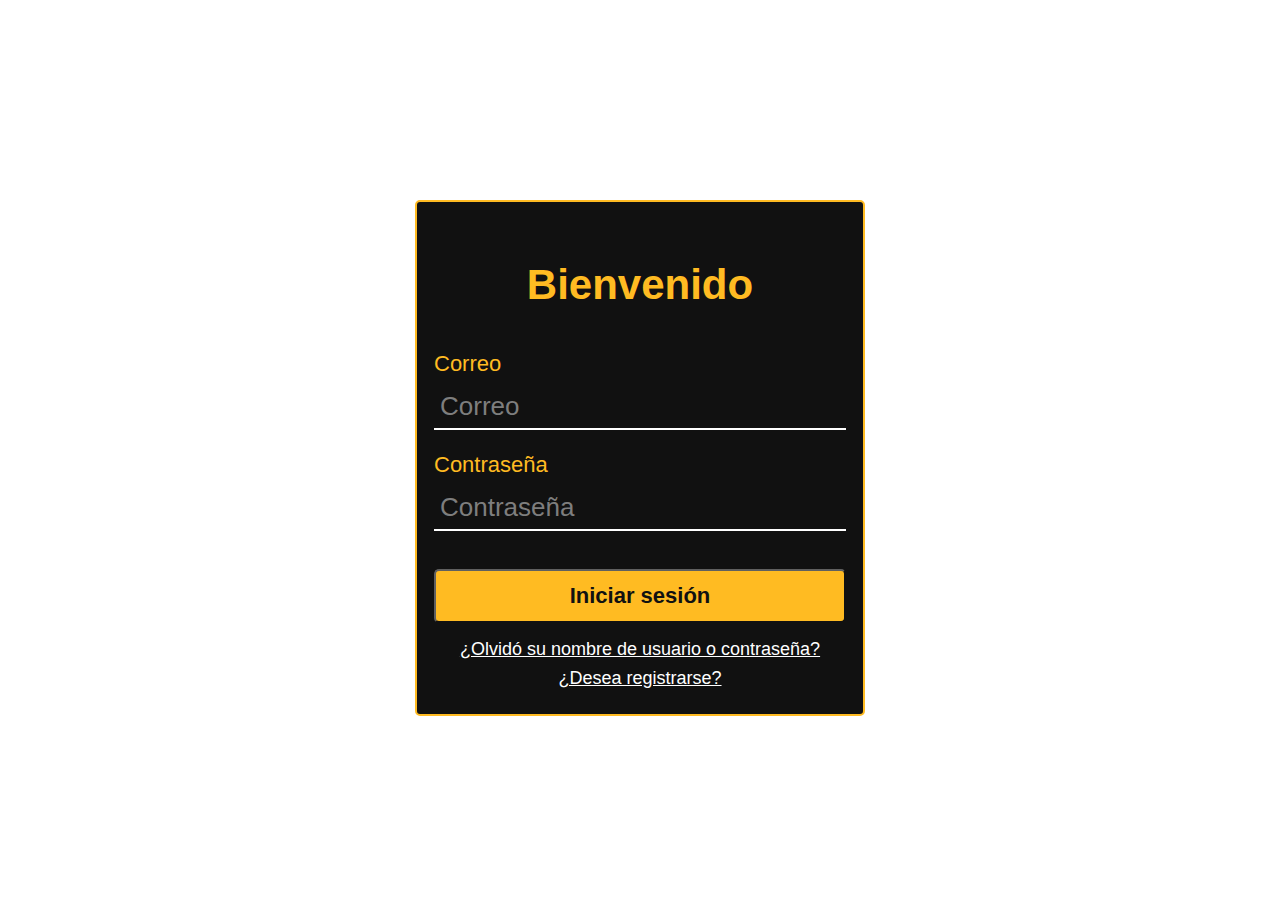
<file: FrontEnd/index.html>
<!DOCTYPE html>
<html lang="es">
<head>
    <meta charset="UTF-16">
    <meta http-equiv="X-UA-Compatible" content="IE=edge">
    <meta name="viewport" content="width=device-width, initial-scale=1.0">
    <link rel="icon" href="recursos/icono.png">
    <title>EntrenaGYM</title>
    <link rel="stylesheet" href="./css/index.css">    
</head>
<body>
    <section id="login">
        <div class="saludo">
            <p>Bienvenido</p>
        </div>
        <form class="form">
            <!-- Correo -->
            <label for="input-email">Correo</label>
            <input id="input-email" type="email" name="email" placeholder="Correo" required> 
            <!-- Contraseña -->
            <label for="input-password">Contraseña</label>
            <input id="input-password" type="password" name="contraseña" placeholder="Contraseña" required> 
            <!-- Boton login -->            
            <button class="btn-login">Iniciar sesión</button>
        </form>
        <div class="login-footer">
            <a href="#" class="register">¿Olvidó su nombre de usuario o contraseña?</a>
            <a href="#" class="register">¿Desea registrarse?</a>
        </div>       
        
    </section>
    <!--Pie de pagina-->
    <footer></footer>
    <!--Cargar scripts-->
    <script src="js/index.js"></script>
</body>
</html>
</file>
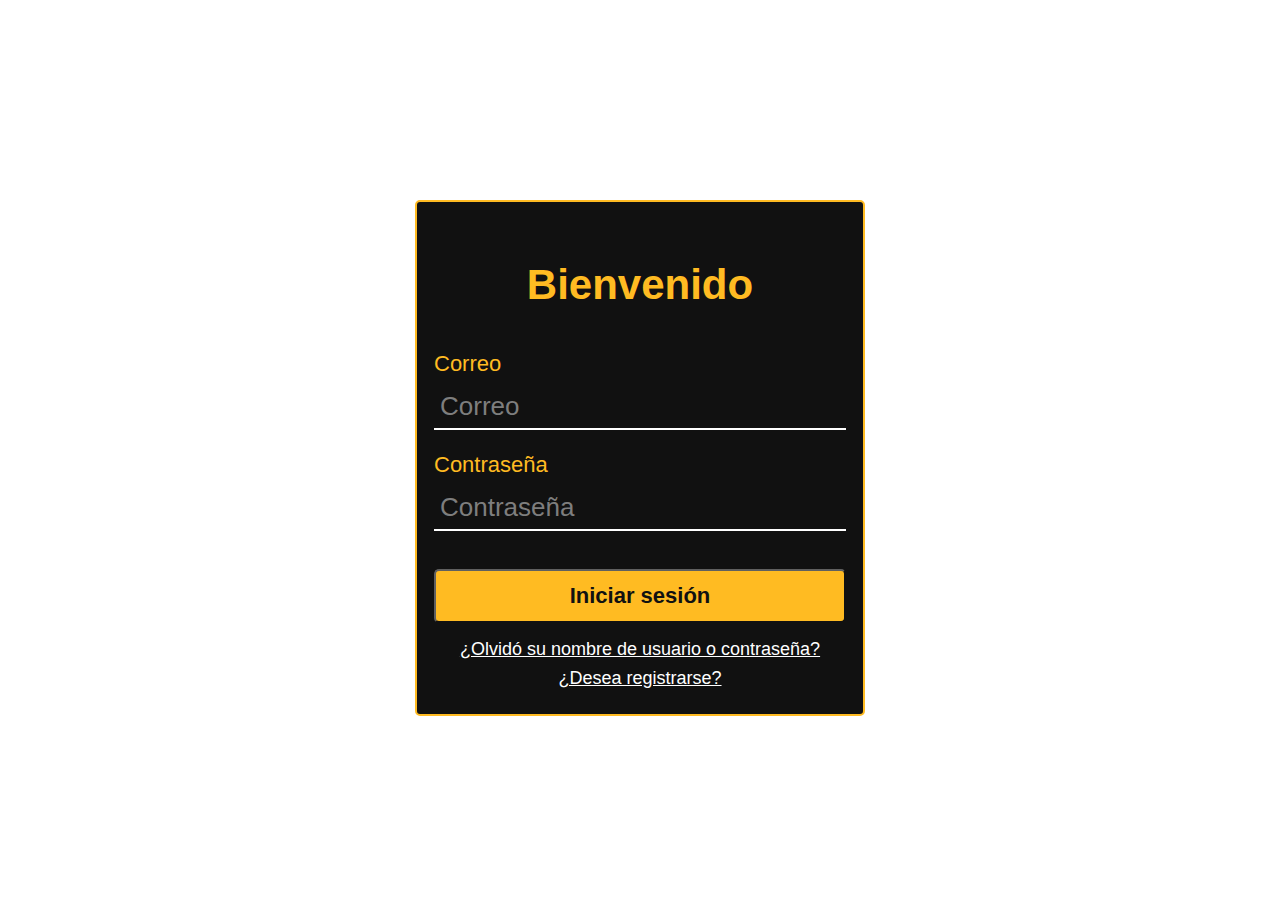
<file: FrontEnd/ventanas/index.html>
<!DOCTYPE html>
<html lang="es">
<head>
    <meta charset="UTF-16">
    <meta http-equiv="X-UA-Compatible" content="IE=edge">
    <meta name="viewport" content="width=device-width, initial-scale=1.0">
    <link rel="icon" href="../recursos/icono.png">
    <title>EntrenaGYM</title>
    <link rel="stylesheet" href="../css/index.css">    
</head>
<body>
    <section id="login">
        <div class="saludo">
            <p>Bienvenido</p>
        </div>
        <form class="form" onsubmit="getDataForm(event)">
            <!-- Correo -->
            <label for="input-email">Correo</label>
            <input id="input-email" type="email" name="email" placeholder="Correo" required> 
            <!-- Contraseña -->
            <label for="input-password">Contraseña</label>
            <input id="input-password" type="password" name="contraseña" placeholder="Contraseña" required> 
            <!-- Boton login -->            
            <button class="btn-login">Iniciar sesión</button>
        </form>
        <div class="login-footer">
            <a href="#" class="register">¿Olvidó su nombre de usuario o contraseña?</a>
            <a href="../ventanas/registro.html" class="register">¿Desea registrarse?</a>
        </div>       
        
    </section>
    <!--Pie de pagina-->
    <footer></footer>
    <!--Cargar scripts-->
    <script src="../js/index.js"></script>
</body>
</html>
</file>
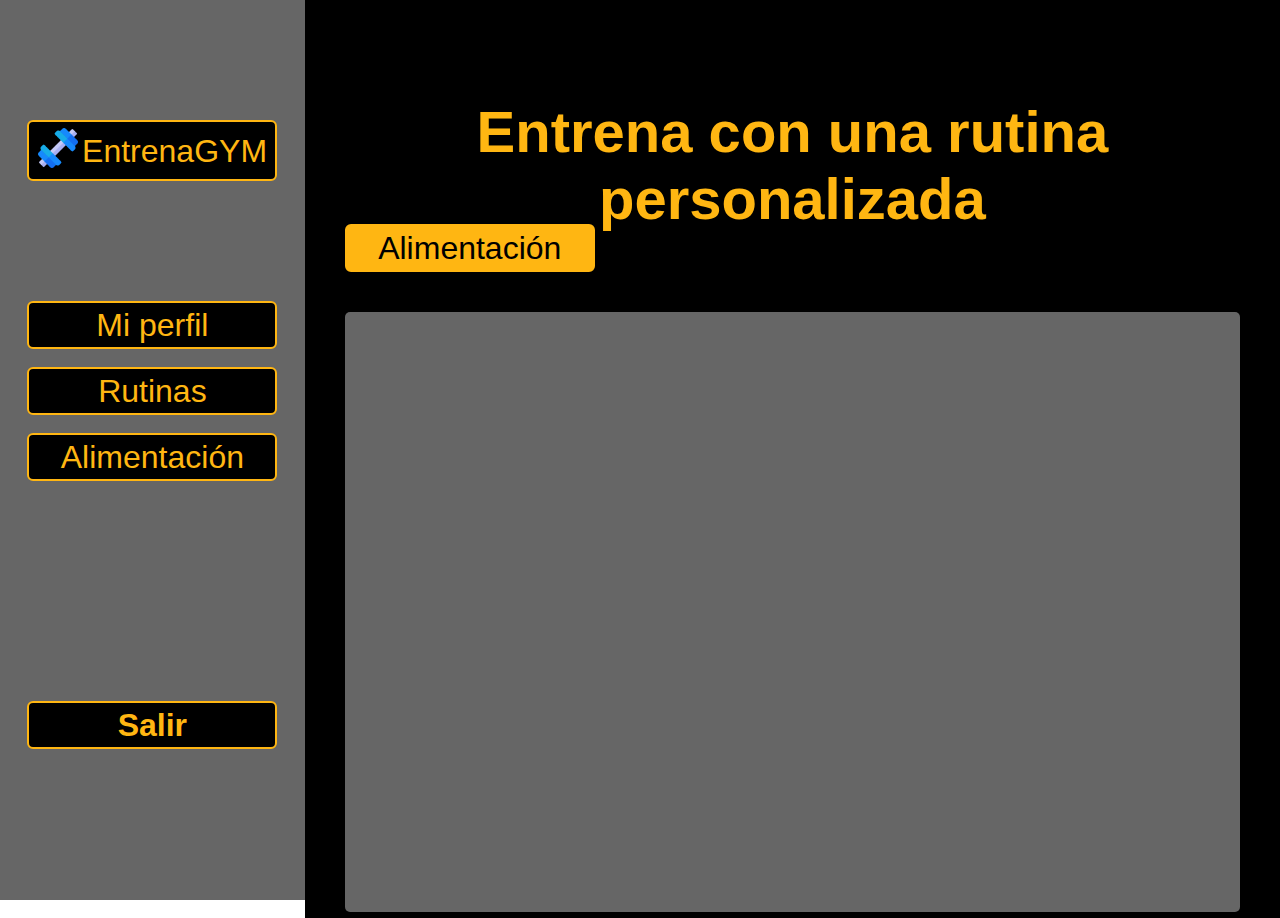
<file: FrontEnd/alimentacion.html>
<!DOCTYPE html>
<html lang="es">
<head>
    <meta charset="UTF-16">
    <meta http-equiv="X-UA-Compatible" content="IE=edge">
    <meta name="viewport" content="width=device-width, initial-scale=1.0">
    <link rel="icon" href="recursos/icono.png">
    <title>Alimentación</title>
    <link rel="stylesheet" href="./css/nutricion.css">
</head>
<body>
    <section class="lateral">
        <div class="logo">
            <a href="#" class="icono"><img src="recursos/icono.png" alt=""></a>
            <a href="#">EntrenaGYM</a>
        </div>
        <div class="menu">
            <div class="btn-menu">
                <a href="../FrontEnd/perfil.html">Mi perfil</a>
            </div>
            <div class="btn-menu">
                <a href="../FrontEnd/rutinas.html">Rutinas</a>
            </div>
            <div class="btn-menu">
                <a href="../FrontEnd/alimentacion.html">Alimentación</a>
            </div>
        </div>
        <div class="btn-salir">
            <a href="../FrontEnd/index.html">Salir</a>
        </div>
    </section>
    <div class="main">
        <section class="encabezado">
            <div class="titulo-div">
                <h3>Entrena con una rutina personalizada</h3>
            </div>
        </section>
        <section class="contenido">
            <div class="pestaña">
                <a href="#">Alimentación</a>
            </div>
            <div class="info">

            </div>
        </section>
    </div>
    
</body>
</html>
</file>
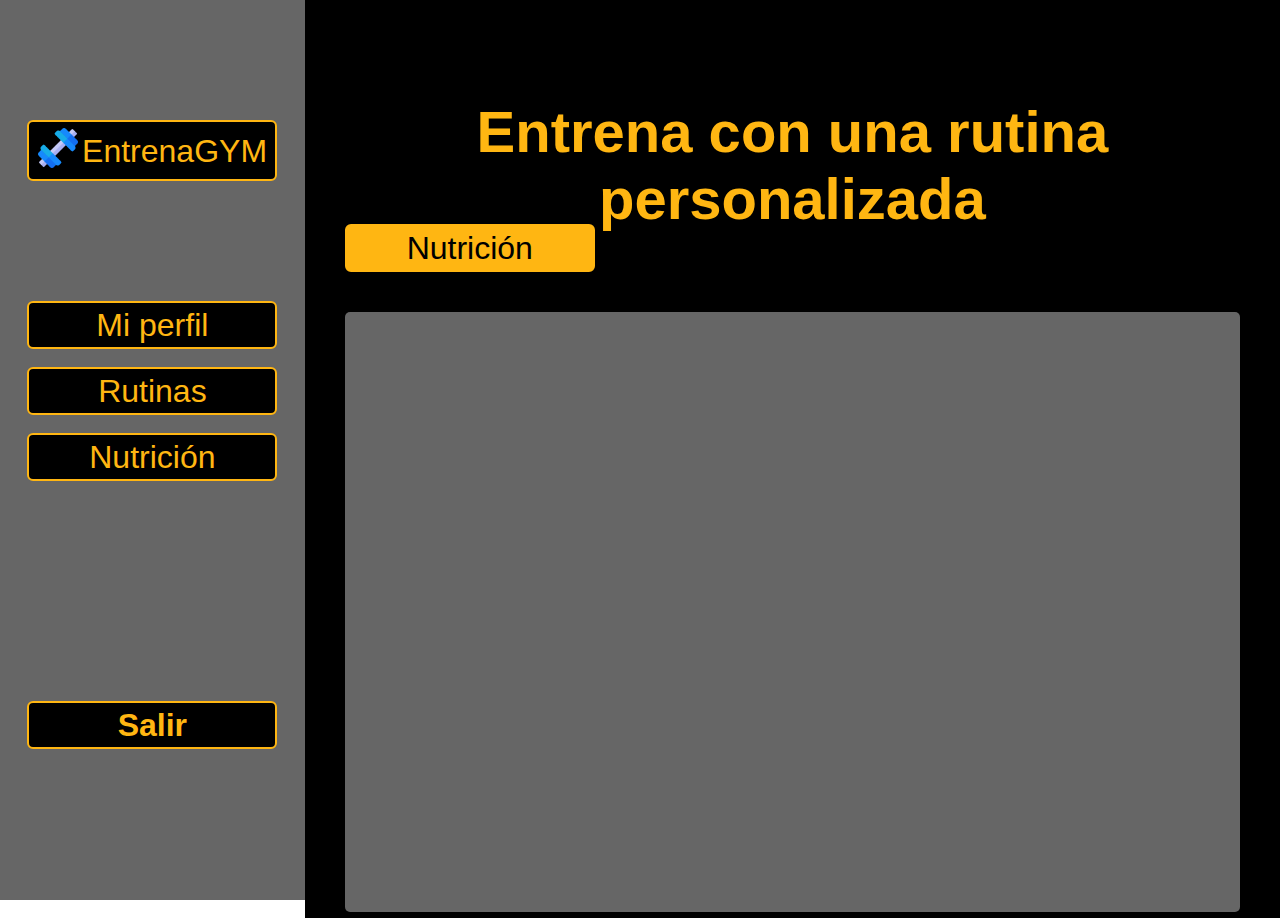
<file: FrontEnd/nutricion.html>
<!DOCTYPE html>
<html lang="es">
<head>
    <meta charset="UTF-16">
    <meta http-equiv="X-UA-Compatible" content="IE=edge">
    <meta name="viewport" content="width=device-width, initial-scale=1.0">
    <link rel="icon" href="recursos/icono.png">
    <title>Nutrición</title>
    <link rel="stylesheet" href="./css/nutricion.css">
</head>
<body>
    <section class="lateral">
        <div class="logo">
            <a href="#" class="icono"><img src="recursos/icono.png" alt=""></a>
            <a href="#">EntrenaGYM</a>
        </div>
        <div class="menu">
            <div class="btn-menu">
                <a href="../FrontEnd/perfil.html">Mi perfil</a>
            </div>
            <div class="btn-menu">
                <a href="../FrontEnd/rutinas.html">Rutinas</a>
            </div>
            <div class="btn-menu">
                <a href="../FrontEnd/nutricion.html">Nutrición</a>
            </div>
        </div>
        <div class="btn-salir">
            <a href="../FrontEnd/index.html">Salir</a>
        </div>
    </section>
    <div class="main">
        <section class="encabezado">
            <div class="titulo-div">
                <h3>Entrena con una rutina personalizada</h3>
            </div>
        </section>
        <section class="contenido">
            <div class="pestaña">
                <a href="#">Nutrición</a>
            </div>
            <div class="info">

            </div>
        </section>
    </div>
    
</body>
</html>
</file>
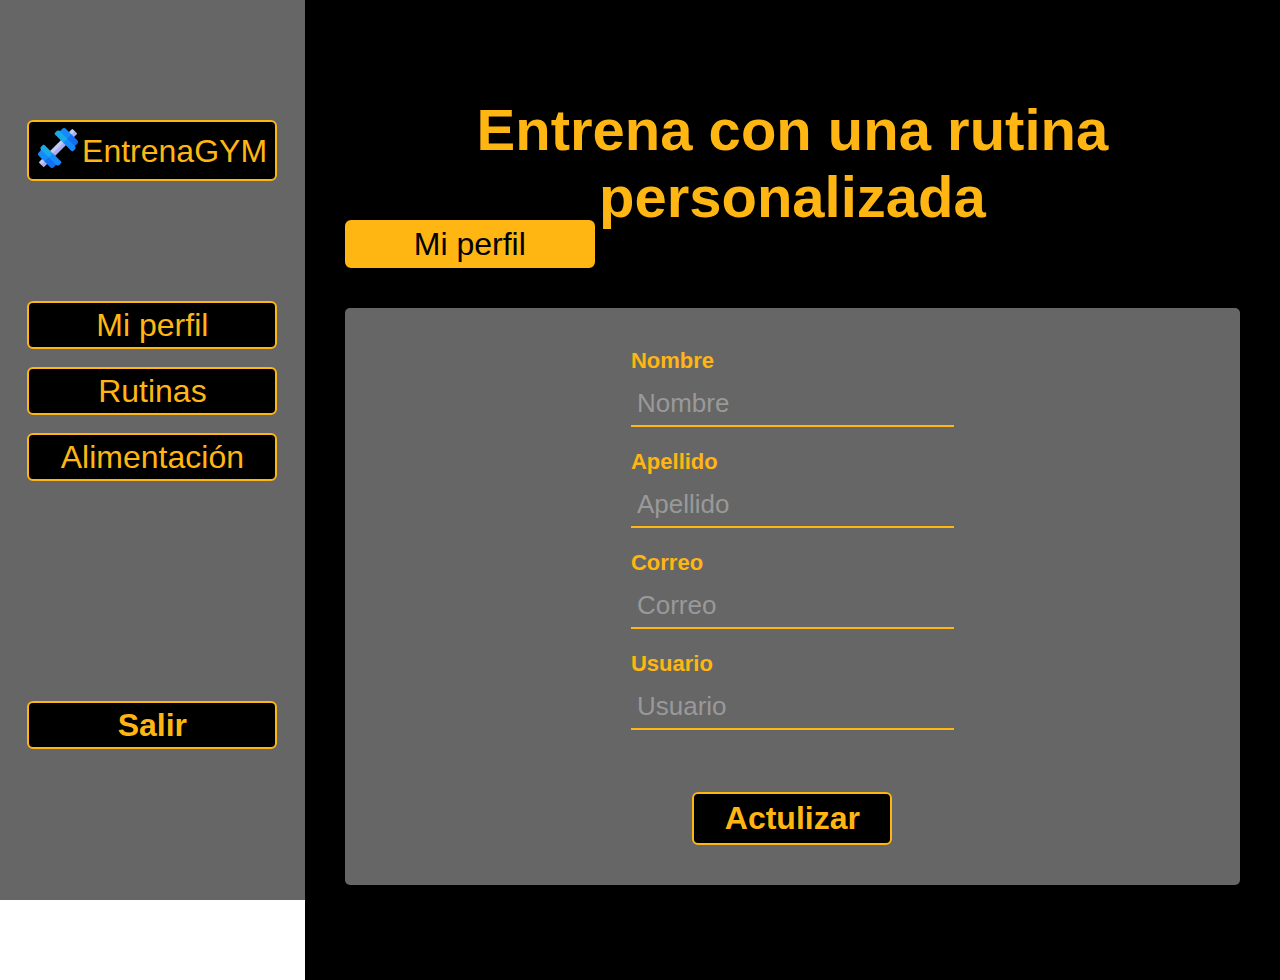
<file: FrontEnd/perfil.html>
<!DOCTYPE html>
<html lang="es">
<head>
    <meta charset="UTF-16">
    <meta http-equiv="X-UA-Compatible" content="IE=edge">
    <meta name="viewport" content="width=device-width, initial-scale=1.0">
    <link rel="icon" href="recursos/icono.png">
    <title>Perfil</title>
    <link rel="stylesheet" href="./css/perfil.css">
</head>
<body>
    <section class="lateral">
        <div class="logo">
            <a href="#" class="icono"><img src="recursos/icono.png" alt=""></a>
            <a href="#">EntrenaGYM</a>
        </div>
        <div class="menu">
            <div class="btn-menu">
                <a href="../FrontEnd/perfil.html">Mi perfil</a>
            </div>
            <div class="btn-menu">
                <a href="../FrontEnd/rutinas.html">Rutinas</a>
            </div>
            <div class="btn-menu">
                <a href="../FrontEnd/alimentacion.html">Alimentación</a>
            </div>
        </div>
        <div class="btn-salir">
            <a href="../FrontEnd/index.html">Salir</a>
        </div>
    </section>
    <div class="main">
        <section class="encabezado">
            <div class="titulo-div">
                <h3>Entrena con una rutina personalizada</h3>
            </div>
        </section>
        <section class="contenido">
            <div class="pestaña">
                <a href="#">Mi perfil</a>
            </div>
            <div class="info">
                <section class="form-actualizar">
                    <form id="form-usuario">
                        <!-- Nombre -->
                        <label for="input-nombre">Nombre</label>
                        <input id="input-nombre" type="text" class="input-form" name="nombre" placeholder="Nombre">
                        <!-- Apellido -->
                        <label for="input-apellido">Apellido</label>
                        <input id="input-apellido" type="text" class="input-form" name="apellido" placeholder="Apellido">
                        <!-- Email -->
                        <label for="input-correo">Correo</label>
                        <input id="input-correo" type="email" class="input-form" name="correo" placeholder="Correo">
                        <!-- Usuario -->
                        <label for="input-usuario">Usuario</label>
                        <input id="input-usuario" type="text" class="input-form" name="usuario" placeholder="Usuario">
                        <!-- boton -->
                        <div id="actualizar">
                            <button id="btn-actualizarUser" class="btn-actualizar" type="submit">Actulizar</button>
                        </div>
                    </form>
                </section>
            </div>
        </section>
    </div>
    <script src="../FrontEnd/js/perfil.js"></script>
</body>
</html>
</file>
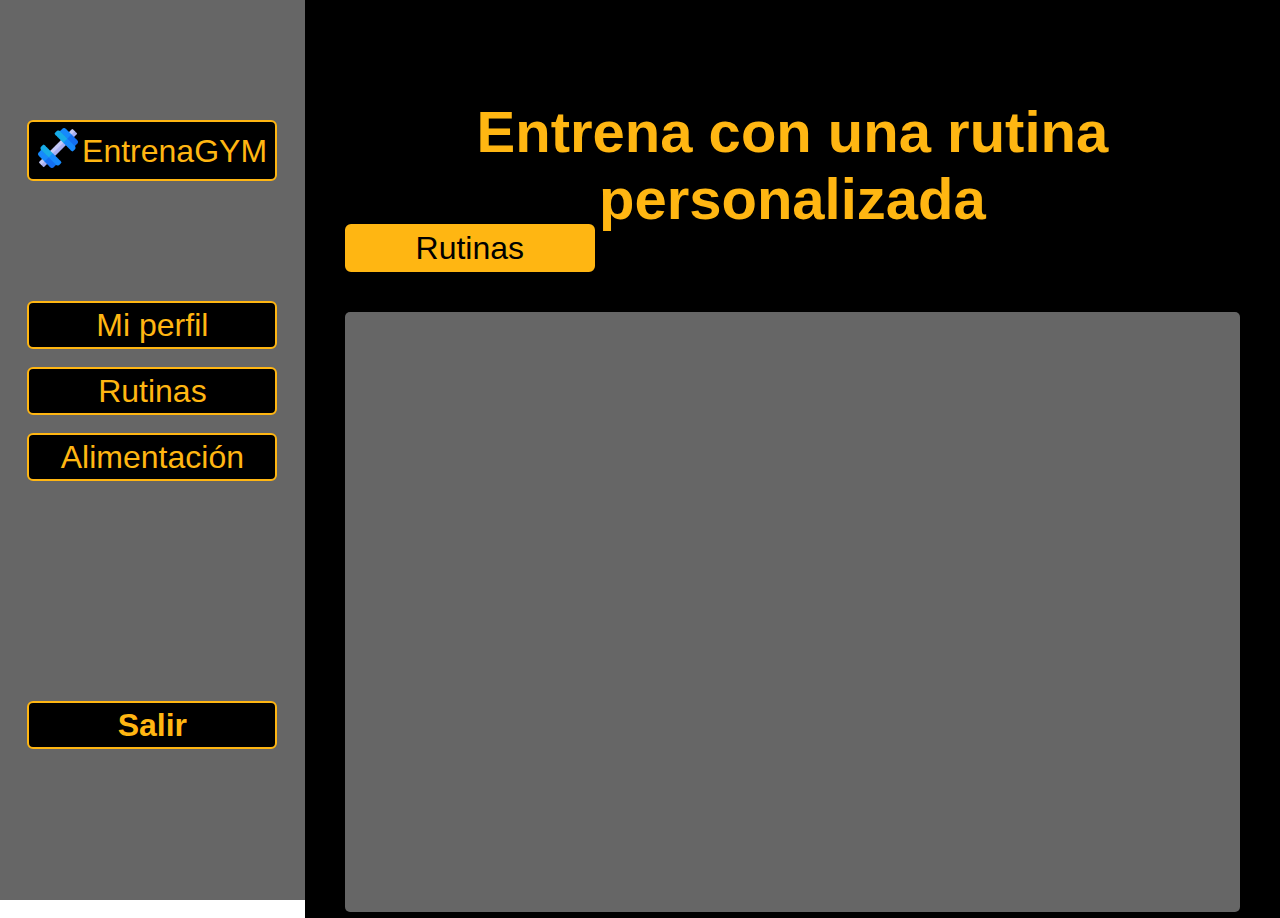
<file: FrontEnd/rutinas.html>
<!DOCTYPE html>
<html lang="es">
<head>
    <meta charset="UTF-16">
    <meta http-equiv="X-UA-Compatible" content="IE=edge">
    <meta name="viewport" content="width=device-width, initial-scale=1.0">
    <link rel="icon" href="recursos/icono.png">
    <title>Rutinas</title>
    <link rel="stylesheet" href="./css/rutinas.css">
</head>
<body>
    <section class="lateral">
        <div class="logo">
            <a href="#" class="icono"><img src="recursos/icono.png" alt=""></a>
            <a href="#">EntrenaGYM</a>
        </div>
        <div class="menu">
            <div class="btn-menu">
                <a href="../FrontEnd/perfil.html">Mi perfil</a>
            </div>
            <div class="btn-menu">
                <a href="../FrontEnd/rutinas.html">Rutinas</a>
            </div>
            <div class="btn-menu">
                <a href="../FrontEnd/nutricion.html">Alimentación</a>
            </div>
        </div>
        <div class="btn-salir">
            <a href="../FrontEnd/index.html">Salir</a>
        </div>
    </section>
    <div class="main">
        <section class="encabezado">
            <div class="titulo-div">
                <h3>Entrena con una rutina personalizada</h3>
            </div>
        </section>
        <section class="contenido">
            <div class="pestaña">
                <a href="#">Rutinas</a>
            </div>
            <div class="info">

            </div>
        </section>
    </div>
    
</body>
</html>
</file>
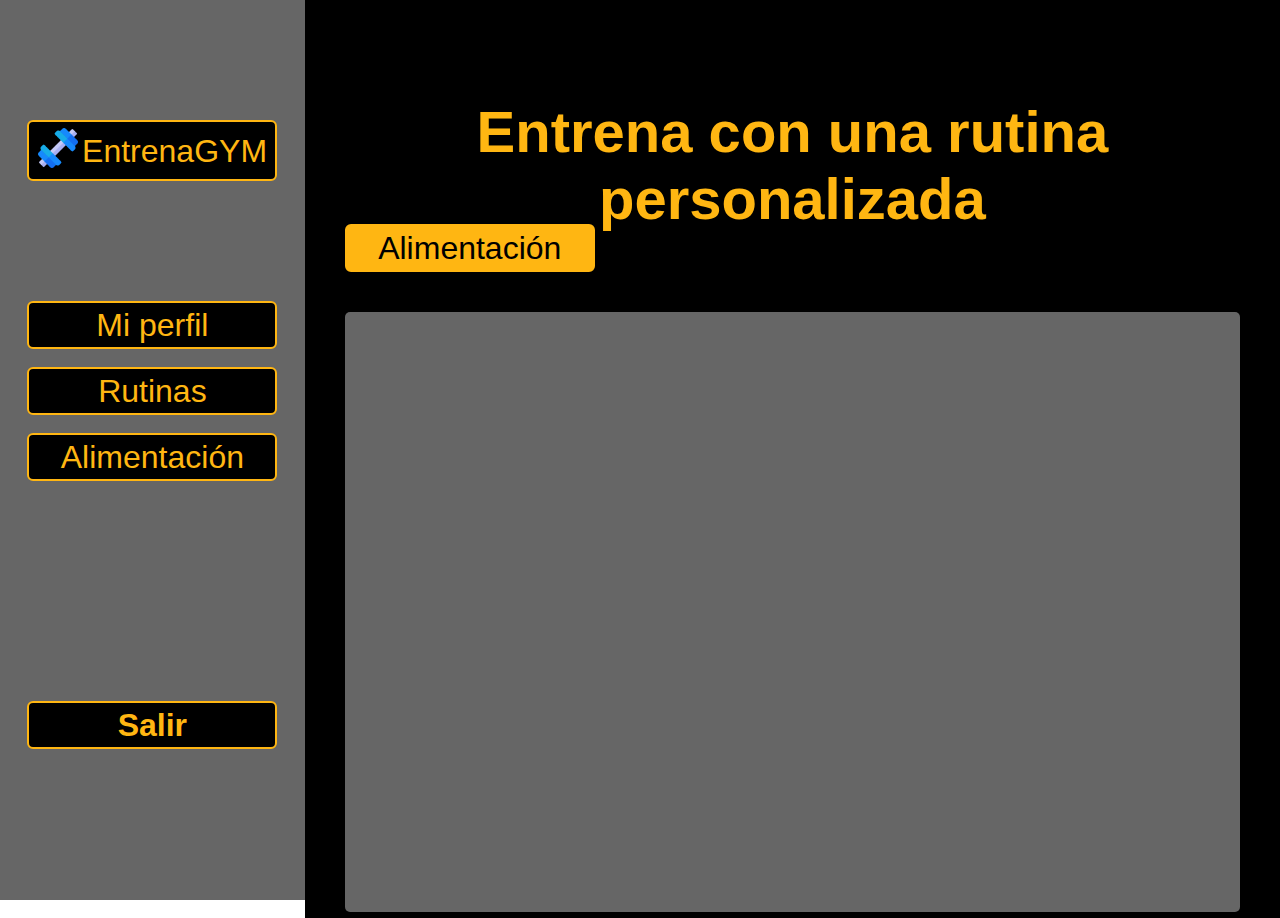
<file: FrontEnd/ventanas/alimentacion.html>
<!DOCTYPE html>
<html lang="es">
<head>
    <meta charset="UTF-16">
    <meta http-equiv="X-UA-Compatible" content="IE=edge">
    <meta name="viewport" content="width=device-width, initial-scale=1.0">
    <link rel="icon" href="../recursos/icono.png">
    <title>Alimentación</title>
    <link rel="stylesheet" href="../css/nutricion.css">
</head>
<body>
    <section class="lateral">
        <div class="logo">
            <a href="#" class="icono"><img src="../recursos/icono.png" alt=""></a>
            <a href="#">EntrenaGYM</a>
        </div>
        <div class="menu">
            <div class="btn-menu">
                <a href="../ventanas/perfil.html">Mi perfil</a>
            </div>
            <div class="btn-menu">
                <a href="../ventanas/rutinas.html">Rutinas</a>
            </div>
            <div class="btn-menu">
                <a href="../ventanas/alimentacion.html">Alimentación</a>
            </div>
        </div>
        <div class="btn-salir">
            <a href="../ventanas/index.html">Salir</a>
        </div>
    </section>
    <div class="main">
        <section class="encabezado">
            <div class="titulo-div">
                <h3>Entrena con una rutina personalizada</h3>
            </div>
        </section>
        <section class="contenido">
            <div class="pestaña">
                <a href="#">Alimentación</a>
            </div>
            <div class="info">

            </div>
        </section>
    </div>
    
</body>
</html>
</file>
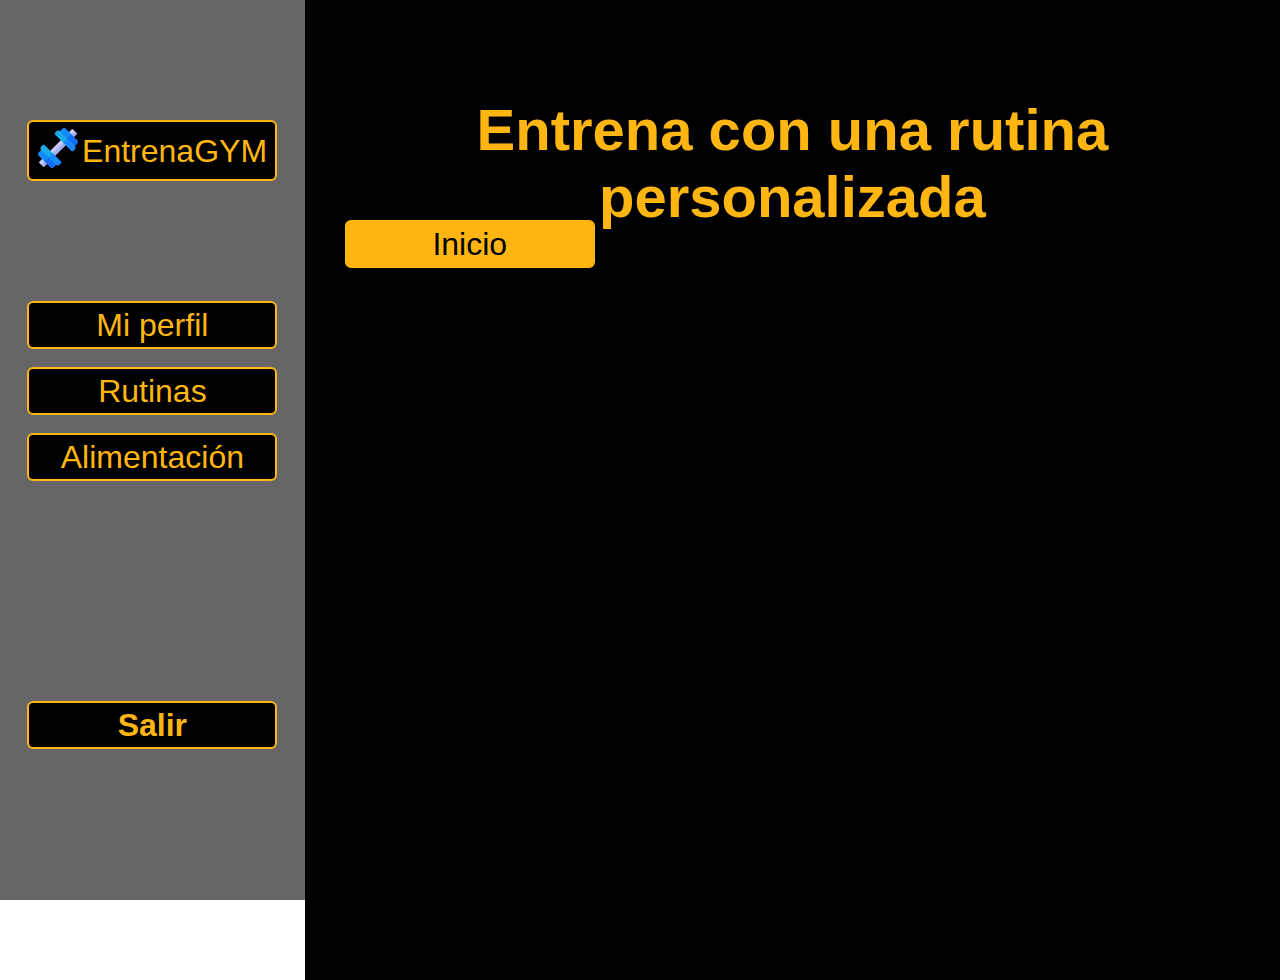
<file: FrontEnd/ventanas/inicio.html>
<!DOCTYPE html>
<html lang="es">
<head>
    <meta charset="UTF-16">
    <meta http-equiv="X-UA-Compatible" content="IE=edge">
    <meta name="viewport" content="width=device-width, initial-scale=1.0">
    <link rel="icon" href="../recursos/icono.png">
    <title>Perfil</title>
    <link rel="stylesheet" href="../css/perfil.css">
</head>
<body>
    <section class="lateral">
        <div class="logo">
            <a href="#" class="icono"><img src="../recursos/icono.png" alt=""></a>
            <a href="#">EntrenaGYM</a>
        </div>
        <div class="menu">
            <div class="btn-menu">
                <a href="../ventanas/perfil.html">Mi perfil</a>
            </div>
            <div class="btn-menu">
                <a href="../ventanas/rutinas.html">Rutinas</a>
            </div>
            <div class="btn-menu">
                <a href="../ventanas/alimentacion.html">Alimentación</a>
            </div>
        </div>
        <div class="btn-salir">
            <a href="../ventanas/index.html">Salir</a>
        </div>
    </section>
    <div class="main">
        <section class="encabezado">
            <div class="titulo-div">
                <h3>Entrena con una rutina personalizada</h3>
            </div>
        </section>
        <section class="contenido">
            <div class="pestaña">
                <a href="#">Inicio</a>
            </div>
            <div class="info">
                
            </div>
        </section>
    </div>
    <script src=""></script>
</body>
</html>
</file>
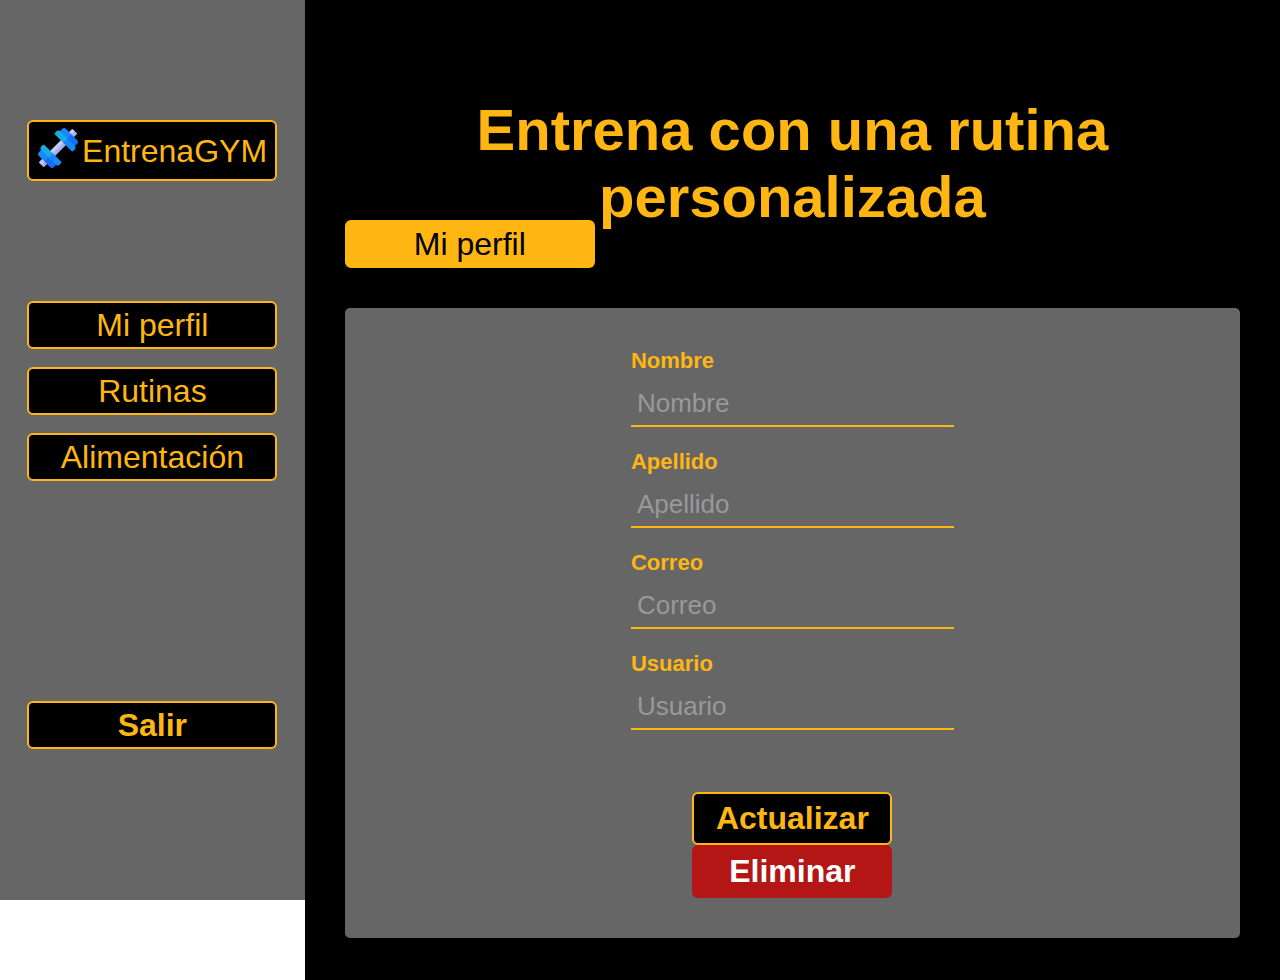
<file: FrontEnd/ventanas/perfil.html>
<!DOCTYPE html>
<html lang="es">
<head>
    <meta charset="UTF-16">
    <meta http-equiv="X-UA-Compatible" content="IE=edge">
    <meta name="viewport" content="width=device-width, initial-scale=1.0">
    <link rel="icon" href="../recursos/icono.png">
    <title>Perfil</title>
    <link rel="stylesheet" href="../css/perfil.css">
</head>
<body>
    <section class="lateral">
        <div class="logo">
            <a href="#" class="icono"><img src="../recursos/icono.png" alt=""></a>
            <a href="#">EntrenaGYM</a>
        </div>
        <div class="menu">
            <div class="btn-menu">
                <a href="../ventanas/perfil.html">Mi perfil</a>
            </div>
            <div class="btn-menu">
                <a href="../ventanas/rutinas.html">Rutinas</a>
            </div>
            <div class="btn-menu">
                <a href="../ventanas/alimentacion.html">Alimentación</a>
            </div>
        </div>
        <div class="btn-salir">
            <a href="../ventanas/index.html">Salir</a>
        </div>
    </section>
    <div class="main">
        <section class="encabezado">
            <div class="titulo-div">
                <h3>Entrena con una rutina personalizada</h3>
            </div>
        </section>
        <section class="contenido">
            <div class="pestaña">
                <a href="#">Mi perfil</a>
            </div>
            <div class="info">
                <section class="form-actualizar">
                    <form id="form-usuario" onsubmit="actulizarUsuario(event)">
                        <!-- Nombre -->
                        <label for="input-nombre">Nombre</label>
                        <input id="input-nombre" type="text" class="input-form" name="nombre" placeholder="Nombre">
                        <!-- Apellido -->
                        <label for="input-apellido">Apellido</label>
                        <input id="input-apellido" type="text" class="input-form" name="apellido" placeholder="Apellido">
                        <!-- Email -->
                        <label for="input-correo">Correo</label>
                        <input id="input-correo" type="email" class="input-form" name="correo" placeholder="Correo">
                        <!-- Usuario -->
                        <label for="input-usuario">Usuario</label>
                        <input id="input-usuario" type="text" class="input-form" name="usuario" placeholder="Usuario">
                        <!-- boton -->
                        <div id="actualizar">
                            <button id="btn-actualizarUser" class="btn-actualizar" type="submit">Actualizar</button>
                            <button id="boton-x" class="boton-x" type="submit">Eliminar</button>
                        </div>
                    </form>
                </section>
            </div>
        </section>
    </div>
    <script src="../js/perfil.js"></script>
</body>
</html>
</file>
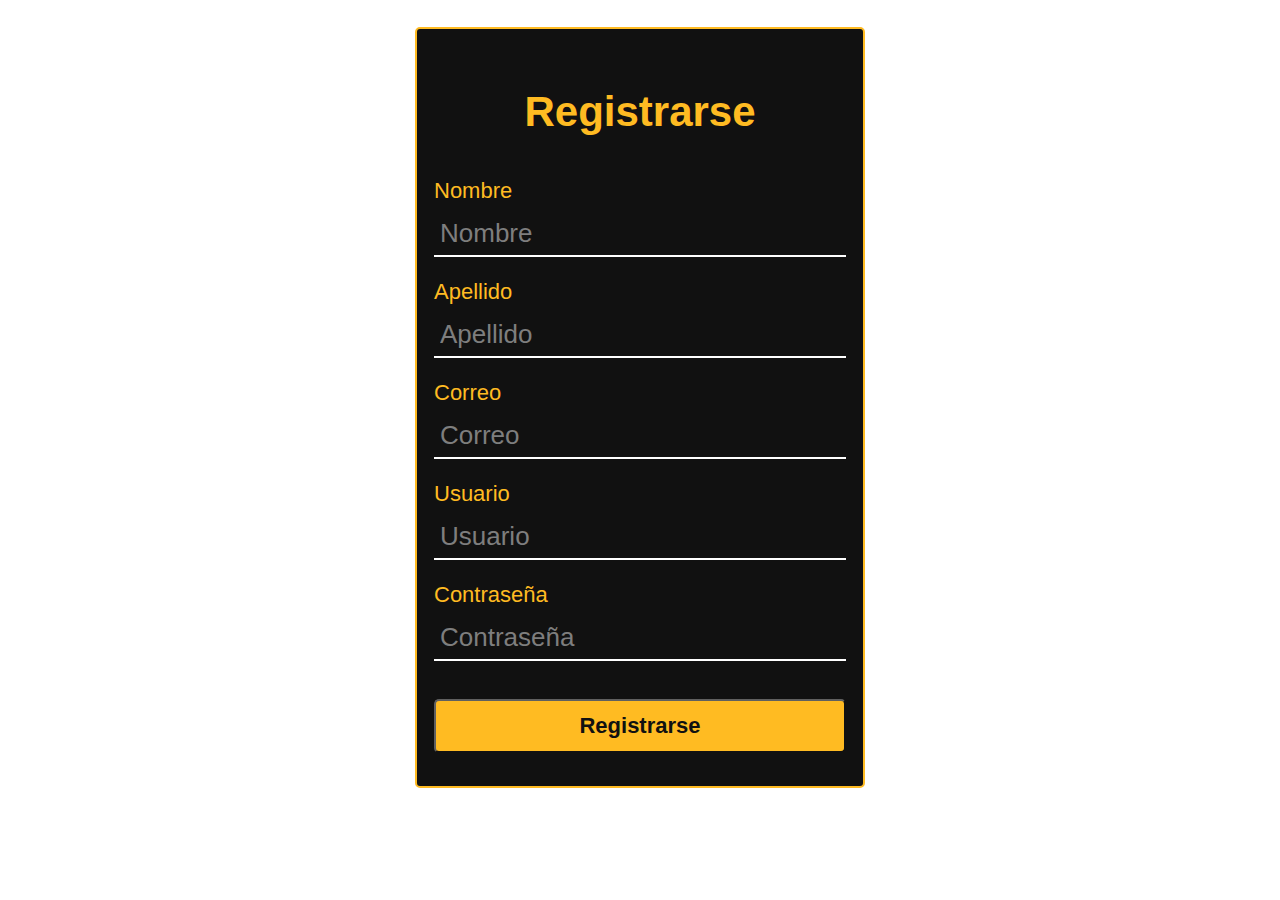
<file: FrontEnd/ventanas/registro.html>
<!DOCTYPE html>
<html lang="es">
<head>
    <meta charset="UTF-16">
    <meta http-equiv="X-UA-Compatible" content="IE=edge">
    <meta name="viewport" content="width=device-width, initial-scale=1.0">
    <link rel="icon" href="../recursos/icono.png">
    <title>EntrenaGYM</title>
    <link rel="stylesheet" href="../css/registro.css">    
</head>
<body>
    <section id="login">
        <form class="form" onsubmit="getForm(event)">
            <div class="saludo">
                <p>Registrarse</p>
            </div>
            <!-- Nombre -->
            <label for="input-nombre">Nombre</label>
            <input id="input-nombre" type="text" name="nombre" placeholder="Nombre">
            <!-- Apellido -->
            <label for="input-apellido">Apellido</label>
            <input id="input-apellido" type="text" name="apellido" placeholder="Apellido" >  
            <!-- Correo -->
            <label for="input-email">Correo</label>
            <input id="input-email" type="email" name="email" placeholder="Correo" >
            <!-- Usuario -->
            <label for="input-usuario">Usuario</label>
            <input id="input-usuario" type="text" name="usuario" placeholder="Usuario" > 
            <!-- Contraseña -->
            <label for="input-password">Contraseña</label>
            <input id="input-password" type="password" name="contraseña" placeholder="Contraseña" > 
            <!-- Boton login -->            
            <button class="btn-login" type="submit">Registrarse</button>
        </form>      
        
    </section>
    <!--Pie de pagina-->
    <footer></footer>
    <!--Cargar scripts-->
    <script src="../js/registro.js"></script>
</body>
</html>
</file>
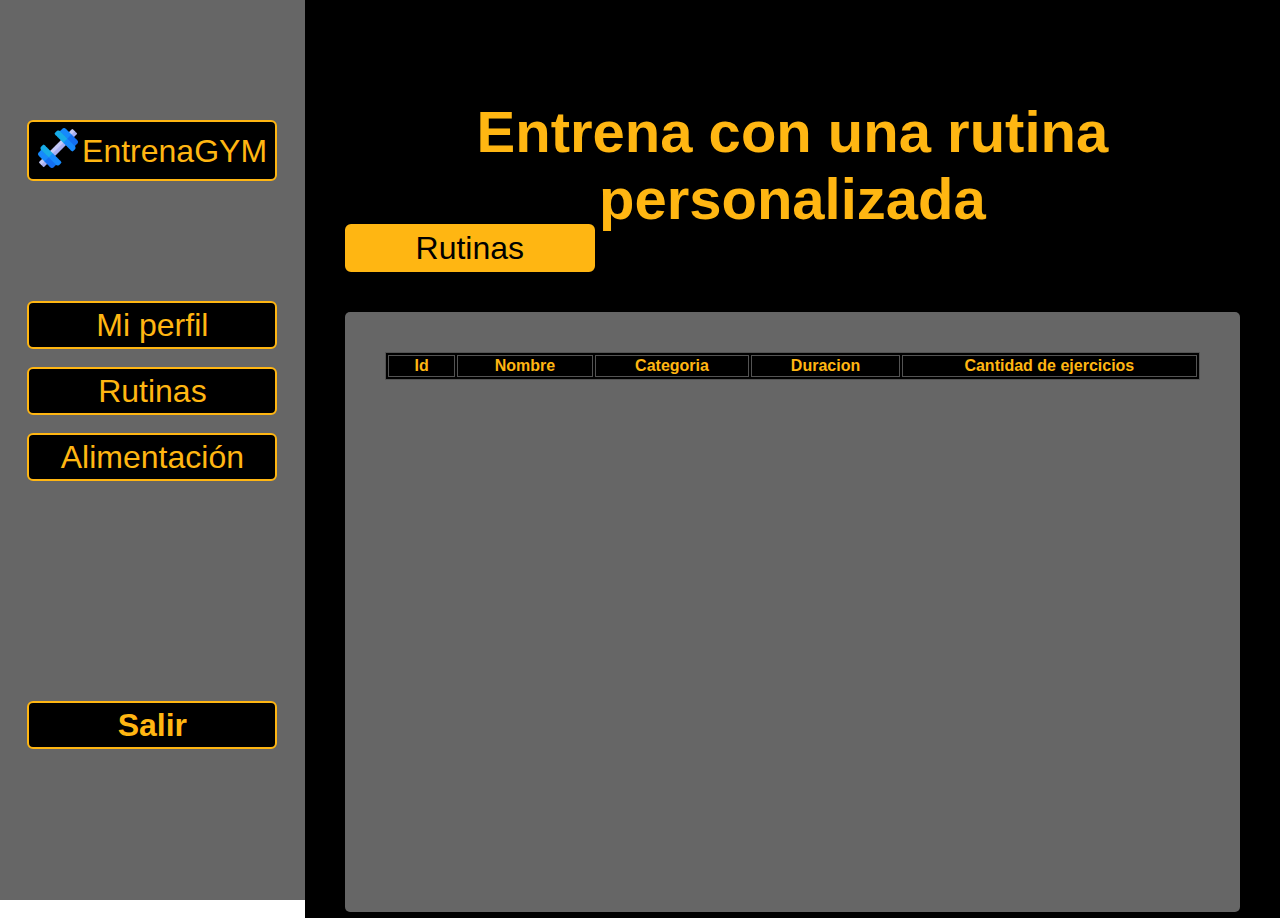
<file: FrontEnd/ventanas/rutinas.html>
<!DOCTYPE html>
<html lang="es">
<head>
    <meta charset="UTF-16">
    <meta http-equiv="X-UA-Compatible" content="IE=edge">
    <meta name="viewport" content="width=device-width, initial-scale=1.0">
    <link rel="icon" href="../recursos/icono.png">
    <title>Rutinas</title>
    <link rel="stylesheet" href="../css/rutinas.css">
</head>
<body>
    <section class="lateral">
        <div class="logo">
            <a href="#" class="icono"><img src="../recursos/icono.png" alt=""></a>
            <a href="#">EntrenaGYM</a>
        </div>
        <div class="menu">
            <div class="btn-menu">
                <a href="../ventanas/perfil.html">Mi perfil</a>
            </div>
            <div class="btn-menu">
                <a href="../ventanas/rutinas.html">Rutinas</a>
            </div>
            <div class="btn-menu">
                <a href="../ventanas/alimentacion.html">Alimentación</a>
            </div>
        </div>
        <div class="btn-salir">
            <a href="../ventanas/index.html">Salir</a>
        </div>
    </section>
    <div class="main">
        <section class="encabezado">
            <div class="titulo-div">
                <h3>Entrena con una rutina personalizada</h3>
            </div>
        </section>
        <section class="contenido">
            <div class="pestaña">
                <a href="#">Rutinas</a>
            </div>
            <div class="info">
                <section id="section-table-users">
                    <!--Tabla-->
                    <table class="table" id="table-users">
                        <!--Encabezado de la tabla-->
                        <thead>
                            <tr>
                                <th>Id</th>
                                <th>Nombre</th>
                                <th>Categoria</th>
                                <th>Duracion</th>
                                <th>Cantidad de ejercicios</th>
                            </tr>
                        </thead>
                        <tbody id="tbody"></tbody>
                    </table>
                </section>
            </div>
        </section>
    </div>
    
</body>
</html>
</file>
<file: FrontEnd/css/index.css>
*{
    font-family: sans-serif, serif;
    box-sizing: border-box;
}

body{
    margin: 0;
    padding: 0;
    background-image: url("https://wallpaperbat.com/img/564909-gym-weights-wallpaper-woman-lifting-weights-wallpaper-girls-lifting-weights-wallpaper-and-lifting-weights-wallpaper-high-res.jpg");
    width: 100%;
    height: 100%;
    position: relative;
}

#login{
    width: 450px;
    margin: 200px auto;
    background-color: #000000;
    opacity: 0.93;
    border: 2px solid #ffb612;
    border-radius: 5px;
    padding: 17px;
}
.saludo{
    text-align: center;
    color: #ffb612;
    font-size: 42px;
    font-weight: bold;
}
.form label{
    color: #ffb612;
    font-size: 22px;    
}
.form input{
    width: 100%;
    margin-top: 8px;
    margin-bottom: 22px;
    padding: 6px;
    background-color: transparent;
    outline: none;
    font-size: 26px;
    border: none;
    border-bottom: 2px solid #ffffff;
    color: #ffffff;
}

.btn-login{
    display: block;
    width: 100%;
    margin: 16px auto;
    padding: 12px;
    font-size: 22px;
    font-weight: bold;
    outline: none;
    color: #000000;
    background-color: #ffb612;
    border-radius: 5px;
}
.login-footer{
    text-align: center;
    margin: 6px;
}
.register{
    display: block;
    color: #ffffff;
    width: 100%;
    margin: 8px 0px;
    font-size: 18px;
}
</file>
<file: FrontEnd/css/nutricion.css>
*{
    font-family: sans-serif, serif;
    box-sizing: border-box;
}

body{
    margin: 0px;
    display: flex;
}

.lateral{
    width: 400px;
    height: 100vh;
    display: inline-block;
    background-color: #666;
}
.logo{
    width: 250px;
    margin: auto;
    margin-top: 120px;
    padding: 6px 4px;
    display: flex;
    align-items: center;
    justify-content: space-evenly;    
    background-color: black;
    border: 2px solid #ffb612;
    border-radius: 6px;
}
.logo a img{
    width: 40px;
}
.logo a{
    text-decoration: none;
    font-size: 32px;
    font-weight: 500;
    line-height: 1;
    color: #ffb612;
}
.menu{
    width: 100%;
    margin-top: 120px;
}
.btn-menu{
    width: 250px;
    margin: 18px auto;
    padding: 6px 4px;
    background-color: black;
    border: 2px solid #ffb612;
    border-radius: 6px;
    text-align: center;
}

.btn-menu a{
    text-decoration: none;
    font-size: 32px;
    font-weight: 500;
    line-height: 1;
    color: #ffb612;
}

.btn-salir{
    width: 250px;
    margin: auto;
    margin-top: 220px;
    padding: 6px 4px;
    background-color: #000;
    border: 2px solid #ffb612;
    border-radius: 6px;
    text-align: center;
}
.btn-salir a{
    text-decoration: none;
    font-size: 32px;
    font-weight: bold;
    line-height: 1;
    color: #ffb612;
}
.btn-salir:hover{
    background-color: #ffb612;
    color: #000;
}
.btn-salir:hover > a{
    background-color: #ffb612;
    color: #000;
}

/* MAIN */
.main{
    display: flex;
    flex-wrap: wrap;
    width: 100%;
}

/* ENCABEZADO */
.encabezado{
    width: 100%;
    height: 20%;
    border: 2px solid black;
    display: inline-block;
    position: relative;
    background-color: #000;
}
.titulo-div{
    display: flex;
    width: 100%;
    padding: 6px;
    text-align: center;
    position: relative;
    top: 50%;
}
.titulo-div h3{
    margin: auto;
    align-self: center;
    font-size: 58px;
    color: #ffb612;
    font-weight: bold;
}

/* CONTENIDO */

.contenido{
    width: 100%;
    height: 80%;
    padding: 40px;
    background-color: #000;
}
.pestaña{
    width: 250px;
    margin-bottom: 40px;
    padding: 6px 4px;
    background-color: #ffb612;
    border: 2px solid #ffb612;
    border-radius: 6px;
    text-align: center;
}
.pestaña a{
    text-decoration: none;
    font-size: 32px;
    font-weight: 500;
    line-height: 1;
    color: #000;
}

.info{
    width: 100%;
    height: 600px;
    background-color: #666;
    border-radius: 5px;
}

/* FORMULARIO */
.form-actualizar{
    padding: 40px;
    width: 45%;
    margin: auto;
}

form label{
    color: #ffb612;
    font-weight: bold;
    font-size: 22px;    
}
form input{
    width: 100%;
    margin-top: 8px;
    margin-bottom: 22px;
    padding: 6px;
    background-color: transparent;
    outline: none;
    font-size: 26px;
    border: none;
    border-bottom: 2px solid #ffb612;
    color: #ffffff;
}
form input::placeholder{
    color: #999;
}
#actualizar{
    width: 100%;
    text-align: center;
}
.btn-actualizar{
    width: 250px;
    margin: auto;
    margin-top: 40px;
    padding: 6px 4px;
    font-size: 32px;
    font-weight: bold;
    color: #ffb612;
    background-color: #000;
    border: 2px solid #ffb612;
    border-radius: 6px;
    text-align: center;
}
.btn-actualizar:hover{
    color: #000;
    background-color: #ffb612;
}
</file>
<file: FrontEnd/css/perfil.css>
*{
    font-family: sans-serif, serif;
    box-sizing: border-box;
}

body{
    margin: 0px;
    height: 100vh;
    display: flex;
}

.lateral{
    width: 400px;
    height: 100%;
    display: inline-block;
    background-color: #666;
}
.logo{
    width: 250px;
    margin: auto;
    margin-top: 120px;
    padding: 6px 4px;
    display: flex;
    align-items: center;
    justify-content: space-evenly;    
    background-color: black;
    border: 2px solid #ffb612;
    border-radius: 6px;
}
.logo a img{
    width: 40px;
}
.logo a{
    text-decoration: none;
    font-size: 32px;
    font-weight: 500;
    line-height: 1;
    color: #ffb612;
}
.menu{
    width: 100%;
    margin-top: 120px;
}
.btn-menu{
    width: 250px;
    margin: 18px auto;
    padding: 6px 4px;
    background-color: black;
    border: 2px solid #ffb612;
    border-radius: 6px;
    text-align: center;
}

.btn-menu a{
    text-decoration: none;
    font-size: 32px;
    font-weight: 500;
    line-height: 1;
    color: #ffb612;
}

.btn-salir{
    width: 250px;
    margin: auto;
    margin-top: 220px;
    padding: 6px 4px;
    background-color: #000;
    border: 2px solid #ffb612;
    border-radius: 6px;
    text-align: center;
}
.btn-salir a{
    text-decoration: none;
    font-size: 32px;
    font-weight: bold;
    line-height: 1;
    color: #ffb612;
}
.btn-salir:hover{
    background-color: #ffb612;
    color: #000;
}
.btn-salir:hover > a{
    background-color: #ffb612;
    color: #000;
}

/* MAIN */
.main{
    display: flex;
    flex-wrap: wrap;
    width: 100%;
    height: 100vh;
    box-sizing: content-box;
}

/* ENCABEZADO */
.encabezado{
    width: 100%;
    height: 20%;
    border: 2px solid black;
    display: inline-block;
    position: relative;
    background-color: #000;
}
.titulo-div{
    display: flex;
    width: 100%;
    padding: 6px;
    text-align: center;
    position: relative;
    top: 50%;
}
.titulo-div h3{
    margin: auto;
    align-self: center;
    font-size: 58px;
    color: #ffb612;
    font-weight: bold;
}

/* CONTENIDO */

.contenido{
    width: 100%;
    height: 80%;
    padding: 40px;
    background-color: #000;
    box-sizing: content-box;
}
.pestaña{
    width: 250px;
    margin-bottom: 40px;
    padding: 6px 4px;
    background-color: #ffb612;
    border: 2px solid #ffb612;
    border-radius: 6px;
    text-align: center;
}
.pestaña a{
    text-decoration: none;
    font-size: 32px;
    font-weight: 500;
    line-height: 1;
    color: #000;
}

.info{
    width: 100%;
    background-color: #666;
    border-radius: 5px;
}

/* FORMULARIO */
.form-actualizar{
    padding: 40px;
    width: 45%;
    margin: auto;
}

form label{
    color: #ffb612;
    font-weight: bold;
    font-size: 22px;    
}
form input{
    width: 100%;
    margin-top: 8px;
    margin-bottom: 22px;
    padding: 6px;
    background-color: transparent;
    outline: none;
    font-size: 26px;
    border: none;
    border-bottom: 2px solid #ffb612;
    color: #ffffff;
}
form input::placeholder{
    color: #999;
}
#actualizar{
    width: 100%;
    text-align: center;
}
.btn-actualizar{
    width: 200px;
    margin: auto;
    margin-top: 40px;
    padding: 6px 4px;
    font-size: 32px;
    font-weight: bold;
    color: #ffb612;
    background-color: #000;
    border: 2px solid #ffb612;
    border-radius: 6px;
    text-align: center;
}
.btn-actualizar:hover{
    color: #000;
    background-color: #ffb612;
}

.boton-x{
    width: 200px;
    padding: 6px 4px;
    font-size: 32px;
    font-weight: bold;
    color: #ffffff;
    background-color: rgb(180, 21, 21);    
    border: 2px solid rgb(180, 21, 21);
    border-radius: 6px;
    text-align: center;
}
.boton-x:hover{
    color: #ffffff;
    background-color: rgb(243, 55, 55);
}
</file>
<file: FrontEnd/css/rutinas.css>
*{
    font-family: sans-serif, serif;
    box-sizing: border-box;
}

body{
    margin: 0px;
    display: flex;
}

.lateral{
    width: 400px;
    height: 100vh;
    display: inline-block;
    background-color: #666;
}
.logo{
    width: 250px;
    margin: auto;
    margin-top: 120px;
    padding: 6px 4px;
    display: flex;
    align-items: center;
    justify-content: space-evenly;    
    background-color: black;
    border: 2px solid #ffb612;
    border-radius: 6px;
}
.logo a img{
    width: 40px;
}
.logo a{
    text-decoration: none;
    font-size: 32px;
    font-weight: 500;
    line-height: 1;
    color: #ffb612;
}
.menu{
    width: 100%;
    margin-top: 120px;
}
.btn-menu{
    width: 250px;
    margin: 18px auto;
    padding: 6px 4px;
    background-color: black;
    border: 2px solid #ffb612;
    border-radius: 6px;
    text-align: center;
}

.btn-menu a{
    text-decoration: none;
    font-size: 32px;
    font-weight: 500;
    line-height: 1;
    color: #ffb612;
}

.btn-salir{
    width: 250px;
    margin: auto;
    margin-top: 220px;
    padding: 6px 4px;
    background-color: #000;
    border: 2px solid #ffb612;
    border-radius: 6px;
    text-align: center;
}
.btn-salir a{
    text-decoration: none;
    font-size: 32px;
    font-weight: bold;
    line-height: 1;
    color: #ffb612;
}
.btn-salir:hover{
    background-color: #ffb612;
    color: #000;
}
.btn-salir:hover > a{
    background-color: #ffb612;
    color: #000;
}

/* MAIN */
.main{
    display: flex;
    flex-wrap: wrap;
    width: 100%;
}

/* ENCABEZADO */
.encabezado{
    width: 100%;
    height: 20%;
    border: 2px solid black;
    display: inline-block;
    position: relative;
    background-color: #000;
}
.titulo-div{
    display: flex;
    width: 100%;
    padding: 6px;
    text-align: center;
    position: relative;
    top: 50%;
}
.titulo-div h3{
    margin: auto;
    align-self: center;
    font-size: 58px;
    color: #ffb612;
    font-weight: bold;
}

/* CONTENIDO */

.contenido{
    width: 100%;
    height: 80%;
    padding: 40px;
    background-color: #000;
}
.pestaña{
    width: 250px;
    margin-bottom: 40px;
    padding: 6px 4px;
    background-color: #ffb612;
    border: 2px solid #ffb612;
    border-radius: 6px;
    text-align: center;
}
.pestaña a{
    text-decoration: none;
    font-size: 32px;
    font-weight: 500;
    line-height: 1;
    color: #000;
}

.info{
    width: 100%;
    height: 600px;
    background-color: #666;
    border-radius: 5px;
}

/* FORMULARIO */
.form-actualizar{
    padding: 40px;
    width: 45%;
    margin: auto;
}

form label{
    color: #ffb612;
    font-weight: bold;
    font-size: 22px;    
}
form input{
    width: 100%;
    margin-top: 8px;
    margin-bottom: 22px;
    padding: 6px;
    background-color: transparent;
    outline: none;
    font-size: 26px;
    border: none;
    border-bottom: 2px solid #ffb612;
    color: #ffffff;
}
form input::placeholder{
    color: #999;
}
#actualizar{
    width: 100%;
    text-align: center;
}
.btn-actualizar{
    width: 250px;
    margin: auto;
    margin-top: 40px;
    padding: 6px 4px;
    font-size: 32px;
    font-weight: bold;
    color: #ffb612;
    background-color: #000;
    border: 2px solid #ffb612;
    border-radius: 6px;
    text-align: center;
}
.btn-actualizar:hover{
    color: #000;
    background-color: #ffb612;
}

.boton-crear{
    width: 200px;
    height: 50px;
    margin: auto;
    margin-top: 40px;
    margin-bottom: 20px;
    padding: 6px 4px;
    font-size: 24px;
    font-weight: bold;
    color: #ffb612;
    background-color: #000;
    border: 2px solid #ffb612;
    border-radius: 6px;
    text-align: center;
}
.boton-crear:hover{
    color: #000;
    background-color: #ffb612;
}

/* TABLA */
.no-mostrar{
    display: none;
}


#titulo {
	color: white;
}

td,
th,
table {
	border: 1.5px solid rgb(83, 83, 83);
	padding-left: 15px;
	padding-right: 15px;
	text-align: center;
}
table {
	padding: 0px;
	width: 100%;
    background-color: #000;
    color: #ffb612;
}
#section-table-users {
	padding: 40px;
}
#cont-btn-crear-usuario {
	padding-left: 45%;
}

.boton-actualizar{
    width: 100px;
    padding: 6px 4px;
    font-size: 16px;
    font-weight: bold;
    color: #ffb612;
    background-color: #000;
    border: 2px solid #ffb612;
    border-radius: 6px;
    text-align: center;
}
.boton-actualizar:hover{
    color: #000;
    background-color: #ffb612;
}

.boton-x{
    width: 80px;
    padding: 6px 4px;
    font-size: 16px;
    font-weight: bold;
    color: #ffffff;
    background-color: rgb(180, 21, 21);
    border-radius: 6px;
    text-align: center;
}
.boton-x:hover{
    color: #ffffff;
    background-color: rgb(243, 55, 55);
}
</file>
<file: FrontEnd/css/registro.css>
*{
    font-family: sans-serif, serif;
    box-sizing: border-box;
}

body{
    margin: 0;
    padding: 0;
    background-image: url("https://wallpaperbat.com/img/564909-gym-weights-wallpaper-woman-lifting-weights-wallpaper-girls-lifting-weights-wallpaper-and-lifting-weights-wallpaper-high-res.jpg");
    width: 100%;
    height: 100%;
    background-size:cover;
    background-repeat: no-repeat;
    background-attachment: fixed;
    background-position: center;
    display: flex;
    align-items: center;
}

#login{
    position: relative;
    top: 3vh;
	margin: auto;
    width: 450px;
    background-color: #000000;
    opacity: 0.93;
    border: 2px solid #ffb612;
    border-radius: 5px;
    padding: 17px;
}
.saludo{
    text-align: center;
    color: #ffb612;
    font-size: 42px;
    font-weight: bold;
}
.form label{
    color: #ffb612;
    font-size: 22px;    
}
.form input{
    width: 100%;
    margin-top: 8px;
    margin-bottom: 22px;
    padding: 6px;
    background-color: transparent;
    outline: none;
    font-size: 26px;
    border: none;
    border-bottom: 2px solid #ffffff;
    color: #ffffff;
    color-scheme: #000;
}
.form input:-webkit-autofill,
input:-webkit-autofill:focus {
    transition: background-color 600000s 0s, color 600000s 0s;
}

.btn-login{
    display: block;
    width: 100%;
    margin: 16px auto;
    padding: 12px;
    font-size: 22px;
    font-weight: bold;
    outline: none;
    color: #000000;
    background-color: #ffb612;
    border-radius: 5px;
}
.login-footer{
    text-align: center;
    margin: 6px;
}
.register{
    display: block;
    color: #ffffff;
    width: 100%;
    margin: 8px 0px;
    font-size: 18px;
}
</file>
